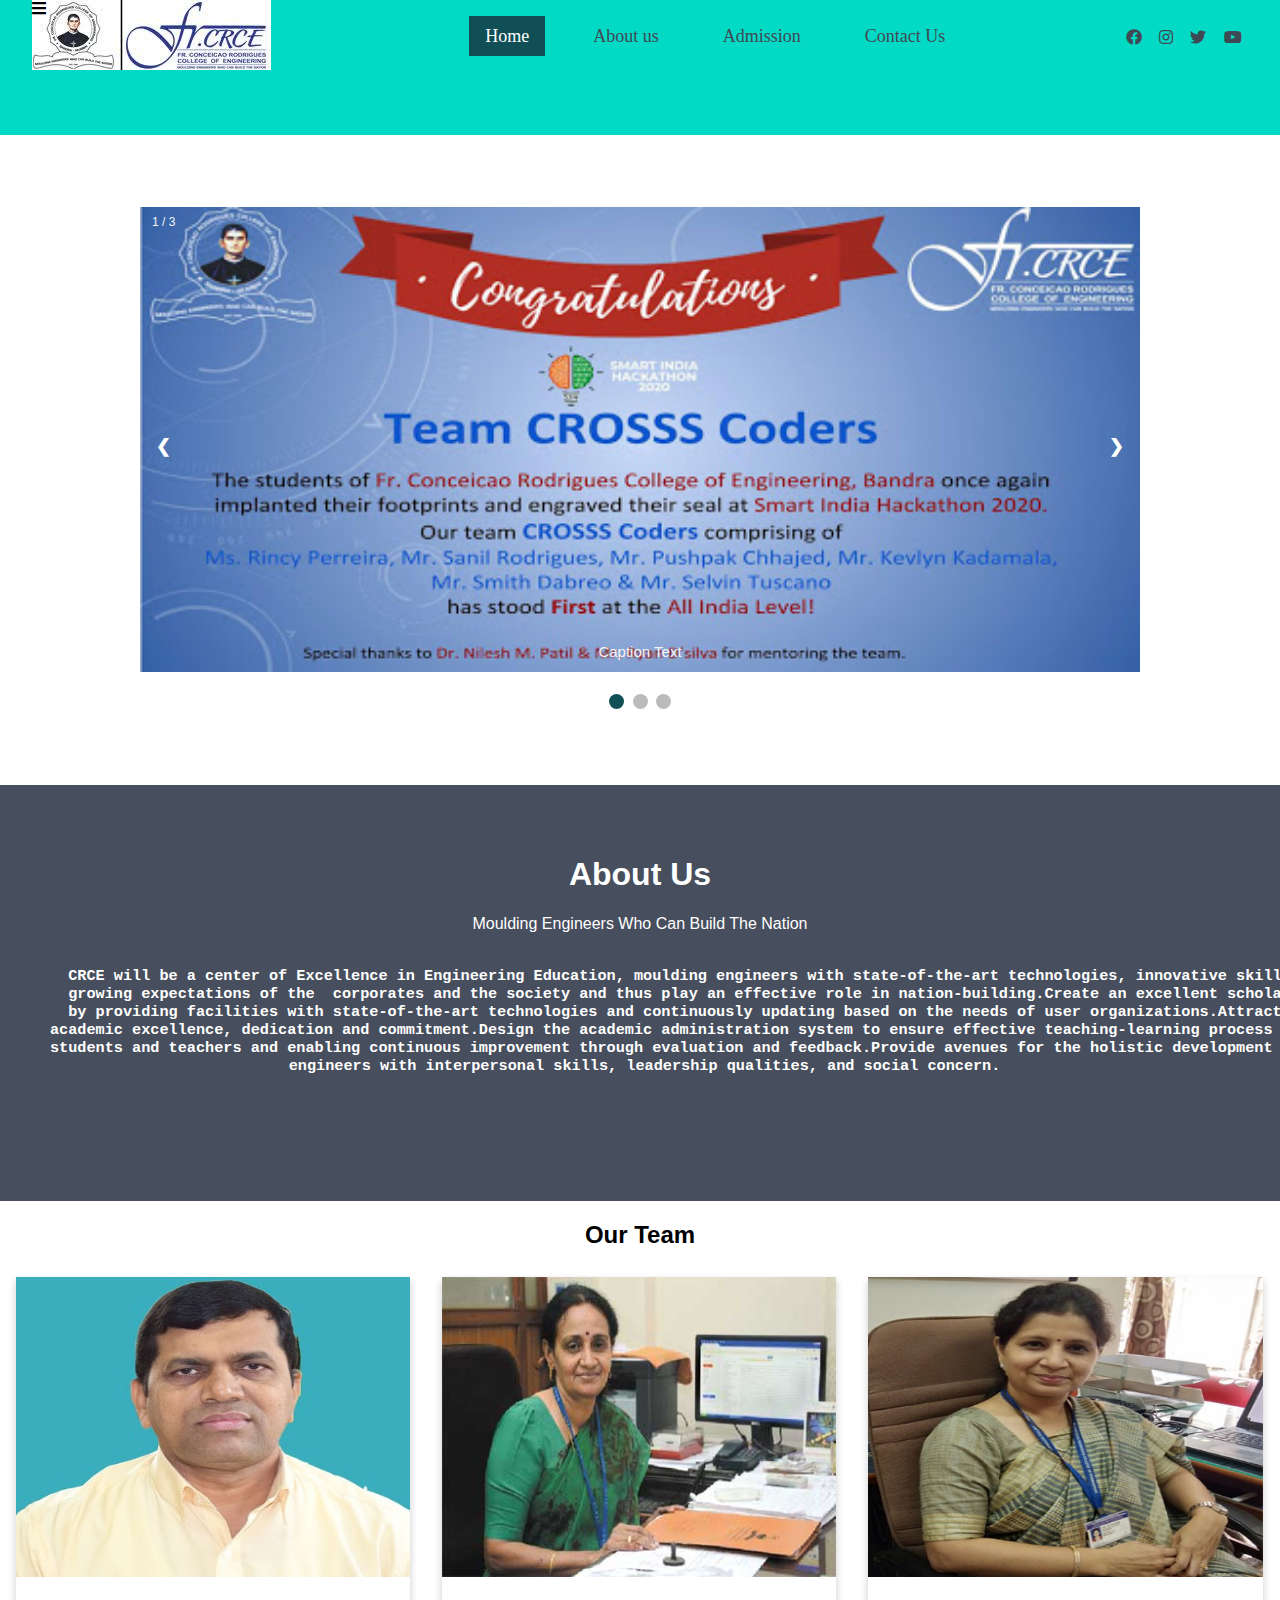
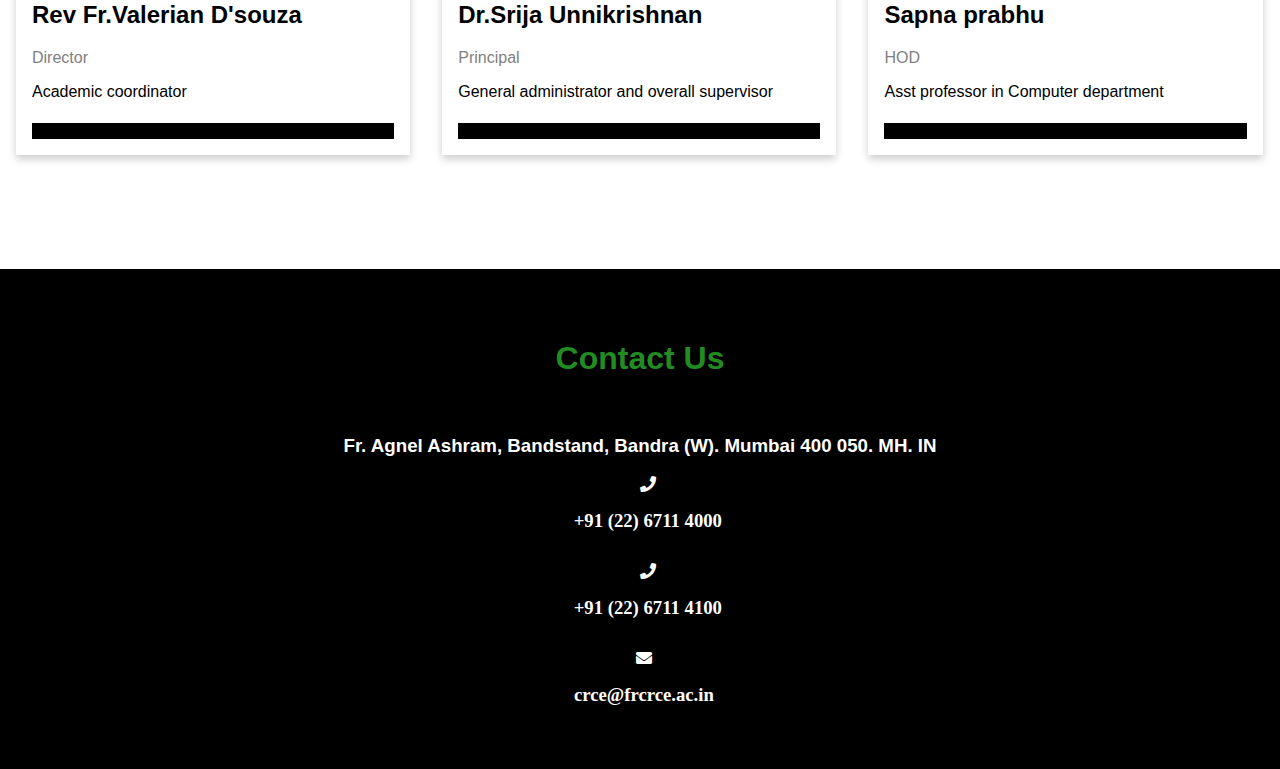
<file: index.html>
<!--@ AUTHOR Joyli Rumao-->



<!DOCTYPE html>
<!--[if lt IE 7]>      <html class="no-js lt-ie9 lt-ie8 lt-ie7"> <![endif]-->
<!--[if IE 7]>         <html class="no-js lt-ie9 lt-ie8"> <![endif]-->
<!--[if IE 8]>         <html class="no-js lt-ie9"> <![endif]-->
<!--[if gt IE 8]>      <html class="no-js"> <!--<![endif]-->
<html>
    <head>
        <meta charset="utf-8">
        <meta http-equiv="X-UA-Compatible" content="IE=edge">
        <title>E Administration system</title>
        <meta name="description" content="">
        <meta name="viewport" content="width=device-width, initial-scale=1">
        
        <!--font awesome-->
        <link rel="stylesheet" href="./css/all.css">

        <!--custom style-->
        <link rel="stylesheet" href="./css/style.css">

    </head>
    <body>
        <!--[if lt IE 7]>
            <p class="browsehappy">You are using an <strong>outdated</strong> browser. Please <a href="#">upgrade your browser</a> to improve your experience.</p>
        <![endif]-->

       <!------------------------------------navigation---------------------------------->

         <nav class="nav">
             <div class="nav-menu flex-row">
                <div class="nav-brand">
                <img src="assets/logo.jfif" class="text-gray"></img>
                    <a href="#" class="text-gray"></a>
                </div>
                <div class="toggle-collapse">
                    <div class="toggle-icons">
                    <i class="fas fa-bars"></i>
                    </div>

                </div>
                <div id="myDIVV">
                  <ul class="nav-items">
                      <li class="nav-link">
                          <a  class="btn active">Home</a>
                      </li>
                      <li class="nav-link">
                         <a class="btn" onclick="myFunction()">About us</a>    <!---->
                      </li>
                      <li class="nav-link">
                          <a href="admission.html"  class="btn">Admission</a>
                      </li>
                <!---      <li class="nav-link"> -->
                  <!--        <a  class="btn">Fees</a>-->
               <!--       </li> -->
                      <li class="nav-link">
                          <a class="btn" onclick="myFunction1()">Contact Us</a>
                      </li>
                      
                  </ul>
                </div>
                <script src="./js/active.js" async defer></script>
                <div class="social text-gray">
                     <a href="https://www.facebook.com/fcrce/"><i class="fab fa-facebook"></i></a>                   
                     <a href="https://www.instagram.com/frcrce_official/?hl=en"><i class="fab fa-instagram"></i></a>                   
                     <a href="https://twitter.com/ecs_frcrce?lang=en"><i class="fab fa-twitter"></i></a>                   
                     <a href="https://www.youtube.com/channel/UCVXm63qDorgkAXRIEh7XLjA"><i class="fab fa-youtube"></i></a>                   
                </div>
             </div>
         </nav>





      <!------------x------------------------navigation------------x---------------------->







        <!--custom javascript file-->
        
        <script src="./js/main.js" async defer></script>

<br>
<br>
<br>
<br>


      

<!-- ---------------------------------------------------------------------------------------------->

    <!-- Slideshow container -->
<div class="slideshow-container">

  <!-- Full-width images with number and caption text -->
  <div class="mySlides fade">
    <div class="numbertext">1 / 3</div>
    <img src="assets/unnamed.jpg" style="width:100%">
    <div class="text">Caption Text</div>
  </div>

  <div class="mySlides fade">
    <div class="numbertext">2 / 3</div>
    <img src="assets/debate.jpg" style="width:100%">
    <div class="text">Caption Two</div>
  </div>

  <div class="mySlides fade">
    <div class="numbertext">3 / 3</div>
    <img src="assets/img3.png" style="width:100%">
    <div class="text">Caption Three</div>
  </div>

  <!-- Next and previous buttons -->
  <a class="prev" onclick="plusSlides(-1)">&#10094;</a>
  <a class="next" onclick="plusSlides(1)">&#10095;</a>
</div>
<br>

<!-- The dots/circles -->
<div style="text-align:center">
  <span class="dot" onclick="currentSlide(1)"></span>
  <span class="dot" onclick="currentSlide(2)"></span>
  <span class="dot" onclick="currentSlide(3)"></span>
</div>
<script src="./js/sample.js" async defer></script>

<br>
<br>
<br>
<br>

<!-- ----------------------------------------About us------------------------------- -->


<div class="about-section">
<div id="myDIV">
  <div id="content">
  <h1>About Us</h1>
  </div>
</div>
  
  <p>Moulding Engineers Who Can Build The Nation</p>
  <pre><h3>
  CRCE will be a center of Excellence in Engineering Education, moulding engineers with state-of-the-art technologies, innovative skills and human values matching with the<br>  growing expectations of the  corporates and the society and thus play an effective role in nation-building.Create an excellent scholastic ambiance for students and faculty,<br>  by providing facilities with state-of-the-art technologies and continuously updating based on the needs of user organizations.Attract, develop and retain teaching faculty of<br>academic excellence, dedication and commitment.Design the academic administration system to ensure effective teaching-learning process facilitating participation from<br>students and teachers and enabling continuous improvement through evaluation and feedback.Provide avenues for the holistic development of students to become competent<br> engineers with interpersonal skills, leadership qualities, and social concern.
  </h3>
  </pre>
</div>

<h2 style="text-align:center">Our Team</h2>
<div class="row">
  <div class="column">
    <div class="card">
      <img src="assets/director1.jpg" alt="Jane" style="width:100%" height="300">
      <div class="container">
        <h2>Rev Fr.Valerian D'souza</h2>
        <p class="title">Director</p>
        <p>Academic coordinator</p>
       
        <p><button class="button"></button></p>
      </div>
    </div>
  </div>

  <div class="column">
    <div class="card">
      <img src="assets/principal.jpg" alt="Mike" style="width:100%" height="300">
      <div class="container">
        <h2>Dr.Srija Unnikrishnan</h2>
        <p class="title">Principal</p>
        <p>General administrator and overall supervisor</p>
        
        <p><button class="button"></button></p>
      </div>
    </div>
  </div>

  <div class="column">
    <div class="card">
      <img src="assets/faculty1.jpg" alt="John" style="width:100%" height="300">
      <div class="container">
        <h2>Sapna prabhu</h2>
        <p class="title">HOD</p>
        <p>Asst professor in Computer department </p>
        
        <p><button class="button"></button></p>
      </div>
    </div>
  </div>
</div>

<script src="./js/main.js" async defer></script>      <!---->

<br>
<br>
<br>
<br>
<br>



<div class="contactus-section">
<div id="myDIV1">
  <div id="content1">
  <h1 style="color:#228B22">Contact Us</h1>
  </div>
</div>
  
  <br>
  <h3>Fr. Agnel Ashram, Bandstand, Bandra (W). Mumbai 400 050. MH. IN</h3>
  <pre>
  <i class="fas fa-phone"><h3>+91 (22) 6711 4000</h3></i>

  <i class="fas fa-phone"><h3>+91 (22) 6711 4100</h3></i>

 <i class="fas fa-envelope"><h3>crce@frcrce.ac.in</h3></i>
 </pre>
</div>

<script src="./js/contact.js" async defer></script> 

    </body>
</html>
</file>
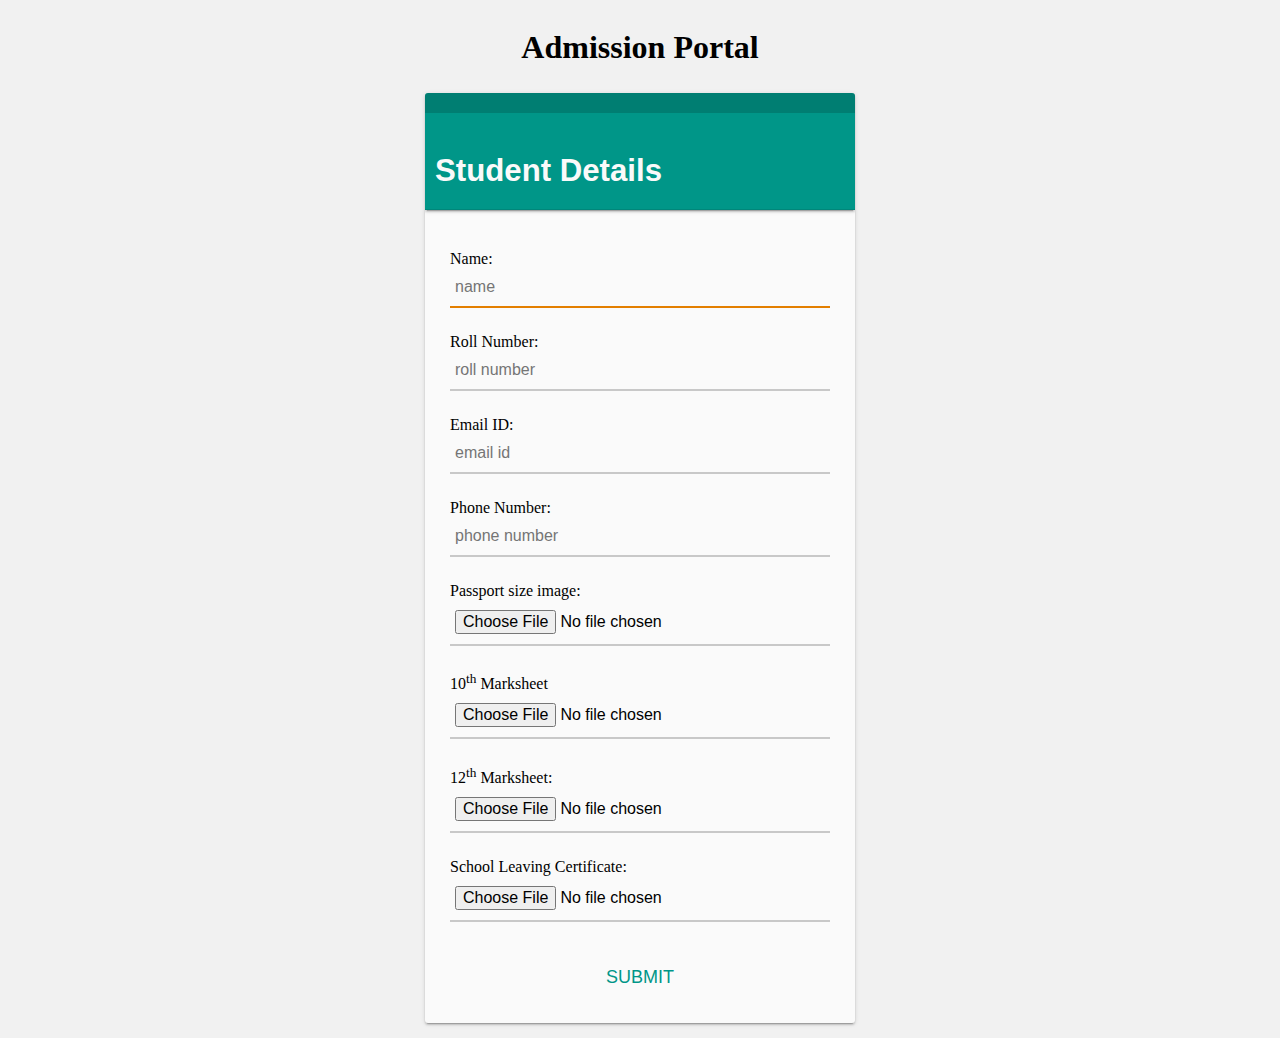
<file: admission.html>
<!DOCTYPE html>
<html lang="en">
<link rel="stylesheet" href="./css/admin.css">
<head>
    <h1 class='h'>Admission Portal</h1>
    <meta charset="UTF-8">
    <meta http-equiv="X-UA-Compatible" content="IE=edge">
    <meta name="viewport" content="width=device-width, initial-scale=1.0">
    <title>Admission</title>
</head>

<body>
    <div class="login-container">
        <section class="login" id="login">
          <header>
            <h2>Student Details</h2>
          </header>
          <form class="login-form" action="#" method="post">
            <label for="name">Name:</label>
            <input type="text" class="login-input" placeholder="name" required autofocus/>
            <label for="r_no">Roll Number:</label>
            <input type="number" class="login-input" placeholder="roll number" required/>
            <label for="email">Email ID:</label>
            <input type="email" class="login-input" placeholder="email id" required/>
            <label for="phone">Phone Number:</label>
            <input type="number" class="login-input" placeholder="phone number" required/>
            <label for="img">Passport size image:</label>
            <input type="file" class="login-input" placeholder="Passport_size_image" required/>
            <label for="marksheet10">10<sup>th</sup> Marksheet</label>
            <input type="file" class="login-input" placeholder="ms10" required/>
            <label for="marksheet12">12<sup>th</sup> Marksheet:</label>
            <input type="file" class="login-input" placeholder="ms12" required/>
            <label for="lc">School Leaving Certificate:</label>
            <input type="file" class="login-input" placeholder="leaving_certificate" required/>
            <div class="submit-container">
                <button type="submit" class="login-button">SUBMIT</button>
              </div>
            
          </form>
        </section>
      </div>
      
      
</div>
</div>
</body>

<script>
    var form = document.getElementById('login');
var buttonE1 = document.getElementById('e1');

buttonE1.addEventListener('click', function () {
  form.classList.add('error_1');
  setTimeout(function () {
    form.classList.remove('error_1');
  }, 3000);
});
</script>
</file>
<file: css/style.css>
/*@ AUTHOR Joyli Rumao*/

@import url('../css/fonts.css') html,
body {
    margin: 0%;
    box-sizing: border-box;
    overflow-x: hidden;
}

:root {
    /*theme color*/
    --tect-gray: #3f4954;
    --text-light: #686666da;
    --bg-color: #0f0f0f;
    --white: #ffffff;
    --midnight: #104f55;
    /*gradient color*/
    --sky: linear-gradient(120deg, #a1c4fd 0%, #c2e9fb 100%);
    /*theme font family*/
    --Abel: 'Abel', cursive;
    --Anton: 'Anton', cursive;
    --Josefin_Sans: 'Josefin_Sans', cursive;
    --Lexend: 'Lexend', cursive;
    --Livvic: 'Livvic', cursive;
}


/*----------------global classes------------------------------*/

a {
    text-decoration: none;
    color: var(--tect-gray);
}

.flex-row {
    display: flex;
    flex-direction: row;
    flex-wrap: wrap;
}

ul {
    list-style-type: none;
}


/*-----------x-----global classes--------------------x----------*/


/*---------------------------------------navbar----------------------------*/

.nav {
    background: #03dac5;
    padding: 0 2rem;
    height: 0rem;
    min-height: 15vh;
    /**/
    overflow: hidden;
}

.nav .nav-menu {
    justify-content: space-between;
}

.nav .toggle-collapse {
    position: absolute;
    top: 0%;
    width: 90%;
    cursor: pointer;
}

.nav .toggle-collapse.toggle-icons {
    display: flex;
    justify-content: flex-end;
    padding: 1.7rem 0;
}

.nav .toggle-collapse.toggle-icons i {
    font-size: 1.4rem;
    color: var(--tect-gray);
}

.nav .nav-items {
    display: flex;
    margin: 0;
}

.nav .nav-items .nav-link {
    padding: 1.6rem 1rem;
    font-size: 1.1rem;
    position: relative;
    font-size: 1.1rem;
    font-family: var(--Abel);
}

.nav .nav-brand a {
    font-size: 1.6;
    padding: 1rem 0;
    display: block;
    font-family: var(--Lexend);
    font-size: 1.6rem;
}

.nav .social {
    padding: 1.4rem 0;
}

.nav .nav-items .nav-link:hover {
    background-color: var(--midnight);
}

.nav .nav-items .nav-link:hover a {
    color: #ffffff;
}

.nav .social i {
    padding: 0.4rem;
    ;
}

.nav .social i:hover {
    background-color: var(--text-light);
}


/*-------------------x--------------------navbar---------------x-------------*/


/*------------viewport less than or equal to 750 px----------*/

@media only screen and (max-width:750px) {
    .nav .nav-menu,
    .nav .nav-items {
        flex-direction: column;
    }
}


/*-----x-------viewport less than or equal to 750 px----x----*/


/*----------------------------slider------------------------------------------*/

* {
    box-sizing: border-box
}


/* Slideshow container */

.slideshow-container {
    max-width: 1000px;
    position: relative;
    margin: auto;
}


/* Hide the images by default */

.mySlides {
    display: none;
}


/* Next & previous buttons */

.prev,
.next {
    cursor: pointer;
    position: absolute;
    top: 50%;
    width: auto;
    margin-top: -22px;
    padding: 16px;
    color: white;
    font-weight: bold;
    font-size: 18px;
    transition: 0.6s ease;
    border-radius: 0 3px 3px 0;
    user-select: none;
}


/* Position the "next button" to the right */

.next {
    right: 0;
    border-radius: 3px 0 0 3px;
}


/* On hover, add a black background color with a little bit see-through */

.prev:hover,
.next:hover {
    background-color: rgba(0, 0, 0, 0.8);
}


/* Caption text */

.text {
    color: #f2f2f2;
    font-size: 15px;
    padding: 8px 12px;
    position: absolute;
    bottom: 8px;
    width: 100%;
    text-align: center;
}


/* Number text (1/3 etc) */

.numbertext {
    color: #f2f2f2;
    font-size: 12px;
    padding: 8px 12px;
    position: absolute;
    top: 0;
}


/* The dots/bullets/indicators */

.dot {
    cursor: pointer;
    height: 15px;
    width: 15px;
    margin: 0 2px;
    background-color: #bbb;
    border-radius: 50%;
    display: inline-block;
    transition: background-color 0.6s ease;
}

.active,
.dot:hover {
    background-color: #717171;
}


/* Fading animation */

.fade {
    -webkit-animation-name: fade;
    -webkit-animation-duration: 1.5s;
    animation-name: fade;
    animation-duration: 1.5s;
}

@-webkit-keyframes fade {
    from {
        opacity: .4
    }
    to {
        opacity: 1
    }
}

@keyframes fade {
    from {
        opacity: .4
    }
    to {
        opacity: 1
    }
}


/*-------------------------------------about us---------------------------------*/

body {
    font-family: Arial, Helvetica, sans-serif;
    margin: 0;
}

html {
    box-sizing: border-box;
}

*,
*:before,
*:after {
    box-sizing: inherit;
}

.column {
    float: left;
    width: 33.3%;
    margin-bottom: 16px;
    padding: 0 8px;
}

.card {
    box-shadow: 0 4px 8px 0 rgba(0, 0, 0, 0.2);
    margin: 8px;
}

.about-section {
    padding: 50px;
    text-align: center;
    background-color: #474e5d;
    color: white;
}

.container {
    padding: 0 16px;
}

.container::after,
.row::after {
    content: "";
    clear: both;
    display: table;
}

.title {
    color: grey;
}

.button {
    border: none;
    outline: 0;
    display: inline-block;
    padding: 8px;
    color: white;
    background-color: #000;
    text-align: center;
    cursor: pointer;
    width: 100%;
}

.button:hover {
    background-color: #555;
}

@media screen and (max-width: 650px) {
    .column {
        width: 100%;
        display: block;
    }
}


/*----------------------------------contact us--------------------------------*/

.contactus-section {
    padding: 50px;
    height: 500px;
    text-align: center;
    background-color: #000000;
    color: white;
}


/*-----------------------------------------------active page----------------------------------------*/

.btn {
    border: none;
    outline: none;
    padding: 10px 16px;
    background-color: #03dac5;
    cursor: pointer;
    font-size: 18px;
}


/* Style the active class, and buttons on mouse-over */

.active,
.btn:hover {
    background-color: var(--midnight);
    color: white;
}
</file>
<file: css/admin.css>
.h {
    text-align: center;
}

html {
    height: 100%;
}

body {
    display: flex;
    flex-direction: column;
    justify-content: center;
    align-items: center;
    position: relative;
    min-height: 100%;
    background: #F1F1F1;
}


/* Animation Keyframes */

@keyframes scale_header {
    0% {
        max-height: 0px;
        margin-bottom: 0px;
        opacity: 0;
    }
    100% {
        max-height: 117px;
        margin-bottom: 25px;
        opacity: 1;
    }
}

@keyframes input_opacity {
    0% {
        transform: translateY(-10px);
        opacity: 0
    }
    100% {
        transform: translateY(0px);
        opacity: 1
    }
}

@keyframes text_opacity {
    0% {
        color: transparent;
    }
}

@keyframes error_before {
    0% {
        height: 5px;
        background: rgba(0, 0, 0, 0.156);
        color: transparent;
    }
    10% {
        height: 117px;
        background: #FFFFFF;
        color: #C62828
    }
    90% {
        height: 117px;
        background: #FFFFFF;
        color: #C62828
    }
    100% {
        height: 5px;
        background: rgba(0, 0, 0, 0.156);
        color: transparent;
    }
}

.login-container {
    display: flex;
    flex-direction: column;
    align-items: center;
    position: relative;
    width: 440px;
    height: auto;
    padding: 5px;
    box-sizing: border-box;
}

.login-container img {
    width: 200px;
    margin: 0 0 20px 0;
}

.login-container p {
    align-self: flex-start;
    font-family: 'Roboto', sans-serif;
    font-size: 0.8rem;
    color: rgba(0, 0, 0, 0.5);
}

.login-container p a {
    color: rgba(0, 0, 0, 0.4);
}

.login {
    position: relative;
    width: 100%;
    padding: 10px;
    margin: 0 0 10px 0;
    box-sizing: border-box;
    border-radius: 3px;
    background: #FAFAFA;
    overflow: hidden;
    animation: input_opacity 0.2s cubic-bezier(.55, 0, .1, 1);
    box-shadow: 0 2px 2px 0 rgba(0, 0, 0, 0.14), 0 1px 5px 0 rgba(0, 0, 0, 0.12), 0 3px 1px -2px rgba(0, 0, 0, 0.2);
}

.login>header {
    position: relative;
    width: 100%;
    padding: 10px;
    margin: -10px -10px 25px -10px;
    border-bottom: 1px solid rgba(0, 0, 0, 0.1);
    background: #009688;
    font-family: 'Roboto', sans-serif;
    font-size: 1.3rem;
    color: #FAFAFA;
    animation: scale_header 0.6s cubic-bezier(.55, 0, .1, 1), text_opacity 1s cubic-bezier(.55, 0, .1, 1);
    box-shadow: 0px 2px 2px 0px rgba(0, 0, 0, 0.14), 0px 1px 5px 0px rgba(0, 0, 0, 0.12), 0px 3px 1px -2px rgba(0, 0, 0, 0.2);
}

.login>header:before {
    content: '';
    display: flex;
    justify-content: center;
    align-items: center;
    position: absolute;
    width: 100%;
    height: 5px;
    padding: 10px;
    margin: -10px 0 0 -10px;
    box-sizing: border-box;
    background: rgba(0, 0, 0, 0.156);
    font-family: 'Roboto', sans-serif;
    font-size: 0.9rem;
    color: transparent;
    z-index: 5;
}

.login.error_1>header:before,
.login.error_2>header:before {
    animation: error_before 3s cubic-bezier(.55, 0, .1, 1);
}

.login.error_1>header:before {
    content: 'Invalid username or password!';
}

.login.error_2>header:before {
    content: 'Invalid or expired Token!';
}

.login>header h2 {
    margin: 50px 0 10px 0;
}

.login>header h4 {
    font-size: 0.7em;
    animation: text_opacity 1.5s cubic-bezier(.55, 0, .1, 1);
    color: rgba(255, 255, 255, 0.4);
}

.login-form {
    padding: 15px;
    box-sizing: border-box;
}

.login-input {
    position: relative;
    width: 100%;
    padding: 10px 5px;
    margin: 0 0 25px 0;
    border: none;
    border-bottom: 2px solid rgba(0, 0, 0, 0.2);
    box-sizing: border-box;
    background: transparent;
    font-size: 1rem;
    font-family: 'Roboto', sans-serif;
    font-weight: 500;
    opacity: 1;
    animation: input_opacity 0.8s cubic-bezier(.55, 0, .1, 1);
    transition: border-bottom 0.2s cubic-bezier(.55, 0, .1, 1);
}

.login-input:focus {
    outline: none;
    border-bottom: 2px solid #E37F00;
}

.submit-container {
    text-align: center;
    padding: 5px;
    margin: 5px -5px -5px -5px;
}

.login-button {
    padding: 10px;
    border: none;
    border-radius: 3px;
    background: transparent;
    font-family: 'Roboto', sans-serif;
    font-size: large;
    font-weight: 500;
    color: #009688;
    cursor: pointer;
    opacity: 1;
    animation: input_opacity 0.8s cubic-bezier(.55, 0, .1, 1);
    transition: background 0.2s ease-in-out;
}

.login-button.raised {
    padding: 5px 10px;
    color: #FAFAFA;
    background: #E37F00;
    box-shadow: 0px 2px 2px 0px rgba(0, 0, 0, 0.137255), 0px 1px 5px 0px rgba(0, 0, 0, 0.117647), 0px 3px 1px -2px rgba(0, 0, 0, 0.2);
}

.login-button:hover {
    background: rgba(0, 0, 0, 0.05);
}

.login-button.raised:hover {
    background: #FDAB43;
}
</file>
